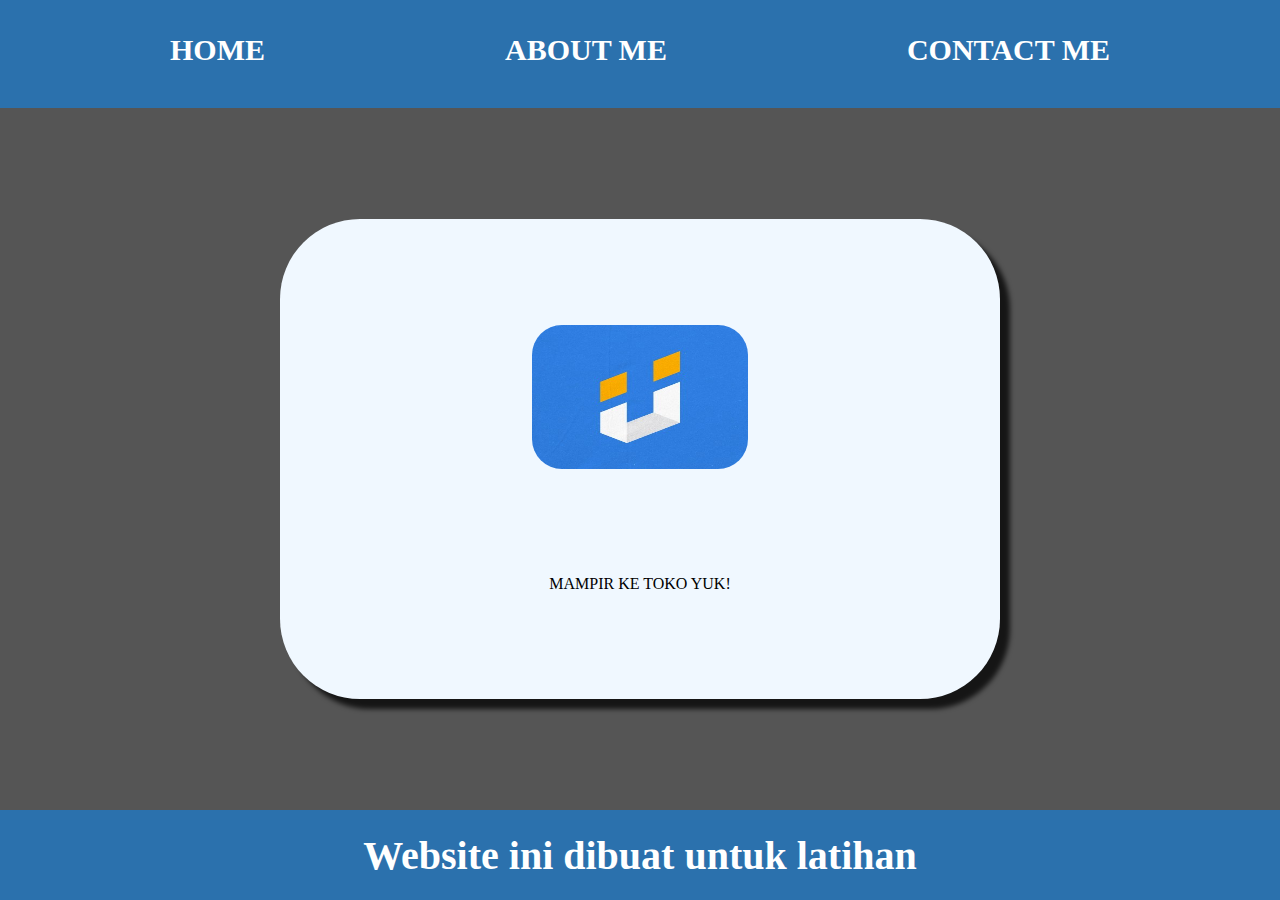
<file: index.html>
<!DOCTYPE html>
<html lang="en">
<head>
    <meta charset="UTF-8" />
    <meta name="viewport" content="width=device-width, initial-scale=1.0" />
    <title>LatihanWEB</title>
    <link rel="stylesheet" href="style.css" />
</head>
<body>
    <div class="container-body">
        <!-- NAVIGATION BAR -->
        <div class="container-navbar">
        <ul class="ul-navbar">
            <li class="li-navbar">
                <a href="#" class="a-navbar">HOME</a>
            </li>
            <li class="li-navbar">
                <a href="about.html" class="a-navbar">ABOUT ME</a>
            </li>
            <li class="li-navbar">
                <a href="contact.html" class="a-navbar">CONTACT ME</a>
            </li>
        </ul>
    </div>
        <!-- NAVIGATION BAR SELESAI -->

        <!-- CONTENT 1 -->
    <div class="container-content">
        <a href="https://tokoku.itemku.com/" class="a-content">
            <img src="EyDuzfDr_400x400.jpg" class="img-content" />
                <p>MAMPIR KE TOKO YUK!</p>
        </a>
    </div>
        <!-- CONTENT 1 END -->

        <!-- FOOTER -->
    <div class="container-footer">
        <h1 class="h1-footer">Website ini dibuat untuk latihan</h1>
    </div>
        <!-- FOOTER END -->
    </div>
    <script src="data.js"></script></
    </body>
</html>
</file>
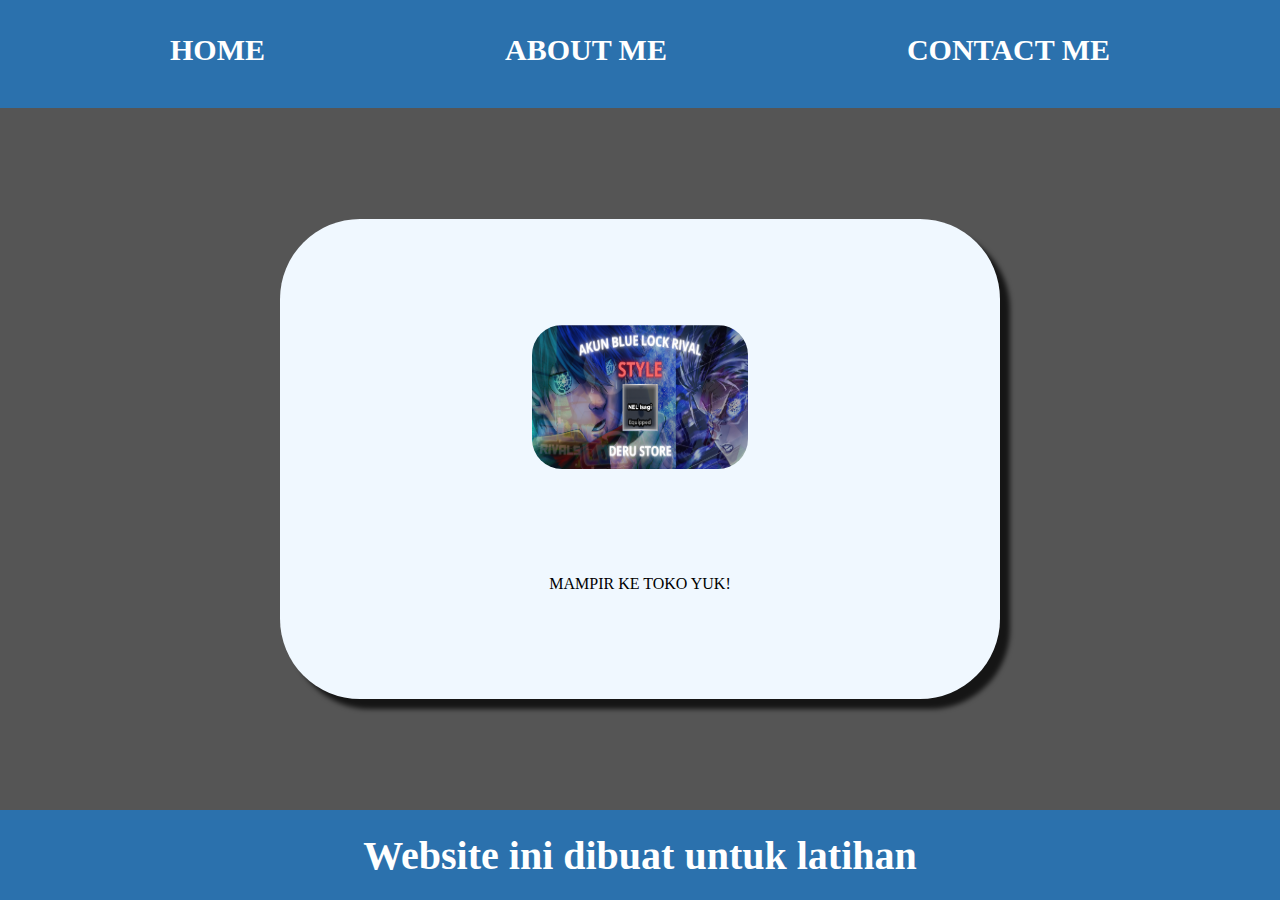
<file: about.html>
<!DOCTYPE html>
<html lang="en">
    <head>
    <meta charset="UTF-8">
    <meta name="viewport" content="width=device-width, initial-scale=1.0">
        <title>LatihanWEB</title>
        <link rel="stylesheet" href="style.css">
    </head>
    <body>
        <div class="container-body">
            <!-- NAVIGATION BAR -->
            <div class="container-navbar">
                <ul class="ul-navbar">
                    <li class="li-navbar">
                        <a href="index.html" class="a-navbar">HOME</a>
                    </li>
                    <li class="li-navbar">
                        <a href="about.html" class="a-navbar">ABOUT ME</a>
                    </li>
                    <li class="li-navbar">
                        <a href="contact.html" class="a-navbar">CONTACT ME</a>
                    </li>
                </ul>
            </div>
            <!-- NAVIGATION BAR SELESAI -->
            
            <!-- CONTENT 1 -->
            <div class="container-content">
                <a href="https://www.roblox.com/users/559776660/profile" class="a-content">
                    <img src="Screenshot 2025-03-25 131227.png" class="img-content"/>
                    <p>MAMPIR KE TOKO YUK!</p>
                </a>
            </div>
            <!-- CONTENT 1 END -->
            
            <!-- FOOTER -->
            <div class="container-footer">
                <h1 class="h1-footer">Website ini dibuat untuk latihan</h1>
            </div>
            <!-- FOOTER END -->
            
        </div>
        <script src="data.js" type="text/javascript" />
    </body>
</html>
</file>
<file: style.css>
*,html {
    margin: 0;
    padding: 0;
}

.container-body {}

.container-navbar {
    background-color: rgb(43, 113, 173) ;
    width: 100%;
    height:12vh;
}

.ul-navbar {
    display: flex;
    height: 100px;
    justify-content: center;
    align-items: center;
}

.li-navbar {
    list-style-type:none;
    padding: 20px;
    margin: 100px;
    color: white;
    font-size: 30px;
}

.li-navbar:hover {
    background-color: lab(15.19% 0.25 -0.66);
    transition: .5s ease-in-out;
    transition-delay: .3s;
    border-radius: 8px;
}

.a-navbar {
    color: white;
    text-decoration: none;
    font-weight: 800;
}

.container-content {
    background-color: #555;
    display: flex;
    justify-content: center;
    align-items: center;
    height: 78vh;
}

.a-content {
    background-color: aliceblue;
    color: black;
    font-size: medium;
    text-decoration: none;
    width: 720px;
    height: 480px;
    display: flex;
    flex-direction: column;
    justify-content: space-evenly;
    align-items: center;
    border-radius: 80px;
    box-shadow: 10px 10px 5px 0px rgba(0,0,0,0.75);
-webkit-box-shadow: 10px 10px 5px 0px rgba(0,0,0,0.75);
-moz-box-shadow: 10px 10px 5px 0px rgba(0,0,0,0.75);
}

.img-content {
    width: 30%;
    height: 30%;
    border-radius: 30px;
}

.container-footer {
    background-color: rgb(43, 113, 173);
    height: 10vh;
    display: flex;
    justify-content: center;
    align-items: center;
}

.h1-footer {
    font-size: 40px;
    color: white;
}
</file>
